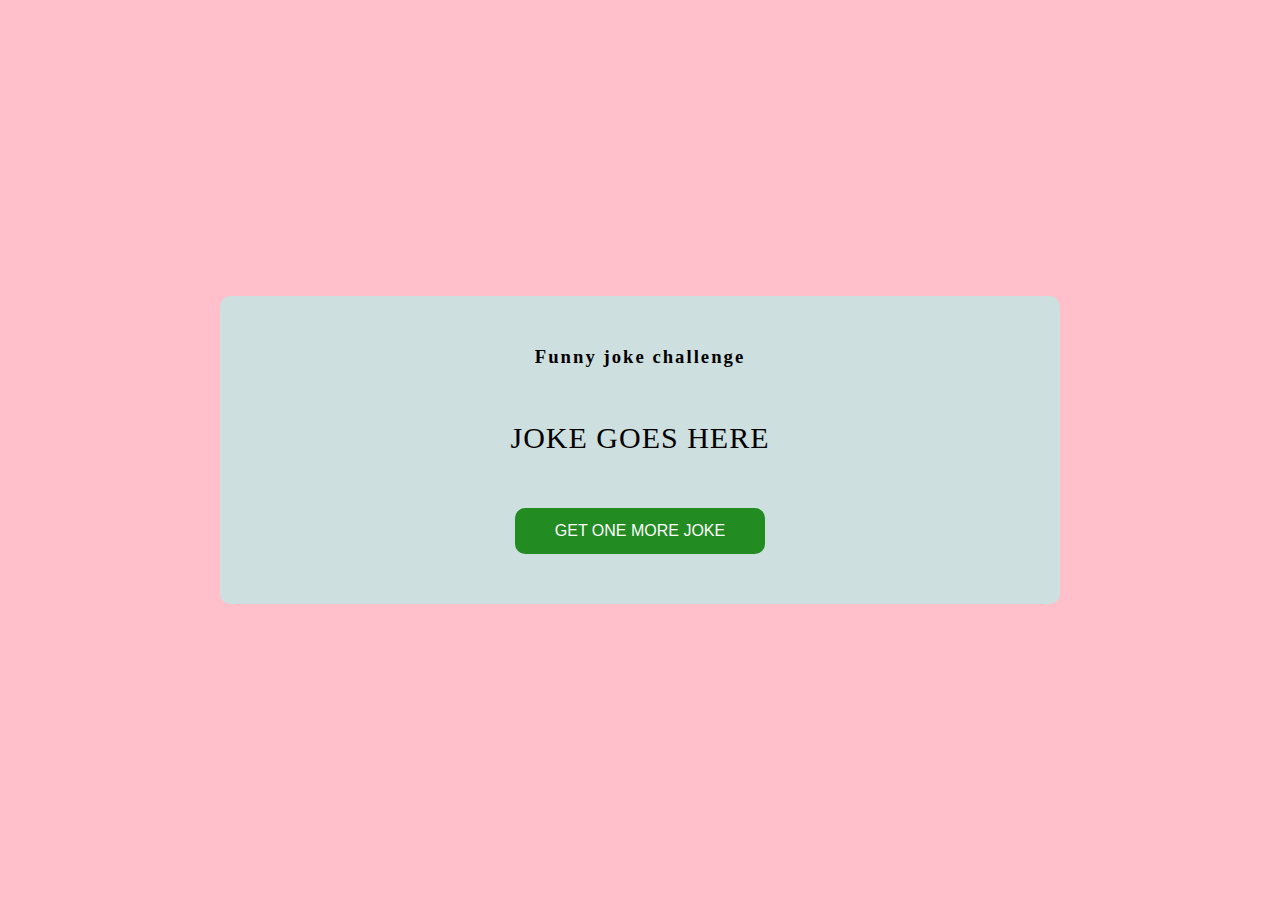
<file: jokes.html>
<!DOCTYPE html>
<html lang="en">
    <head>
        <title>Jokes</title>
        <link rel="stylesheet" href="css/jokes.css">
    </head>

    <body>
        <div class="container">
            <h3>Funny joke challenge</h3>
            <div id="joke" class="joke">JOKE GOES HERE</div>
            <button id="jokebtn" class="btn">GET ONE MORE JOKE</button>
        </div>
        <script src="js/jokes.js"></script>
    </body>


</html>
</file>
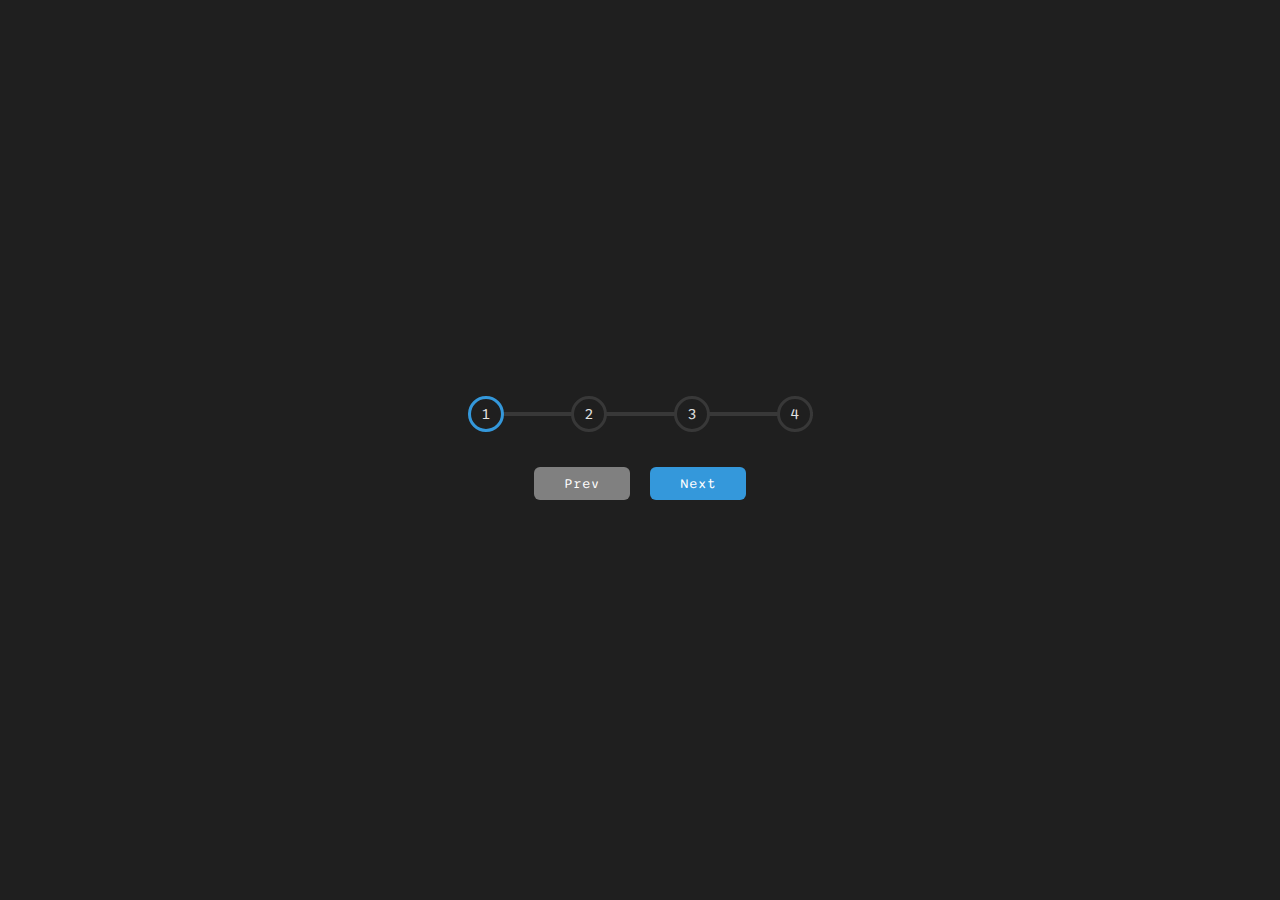
<file: progress.html>
<!DOCTYPE html>
<html lang="en">
    <head>
        <title>Expanding</title>
        <link rel="stylesheet" href="css/progress.css">
    </head>

    <body>

        <div class="container">

            <div class="progress-container">
                <div class="progress" id="progress"></div>
                <div class="circle active">1</div>
                <div class="circle">2</div>
                <div class="circle">3</div>
                <div class="circle">4</div>
            </div>
            <button class="btn" id="prev" disabled>Prev</button>
            <button class="btn" id="next">Next</button>

        </div>
        <script src="js/progress.js"></script>
    </body>


</html>
</file>
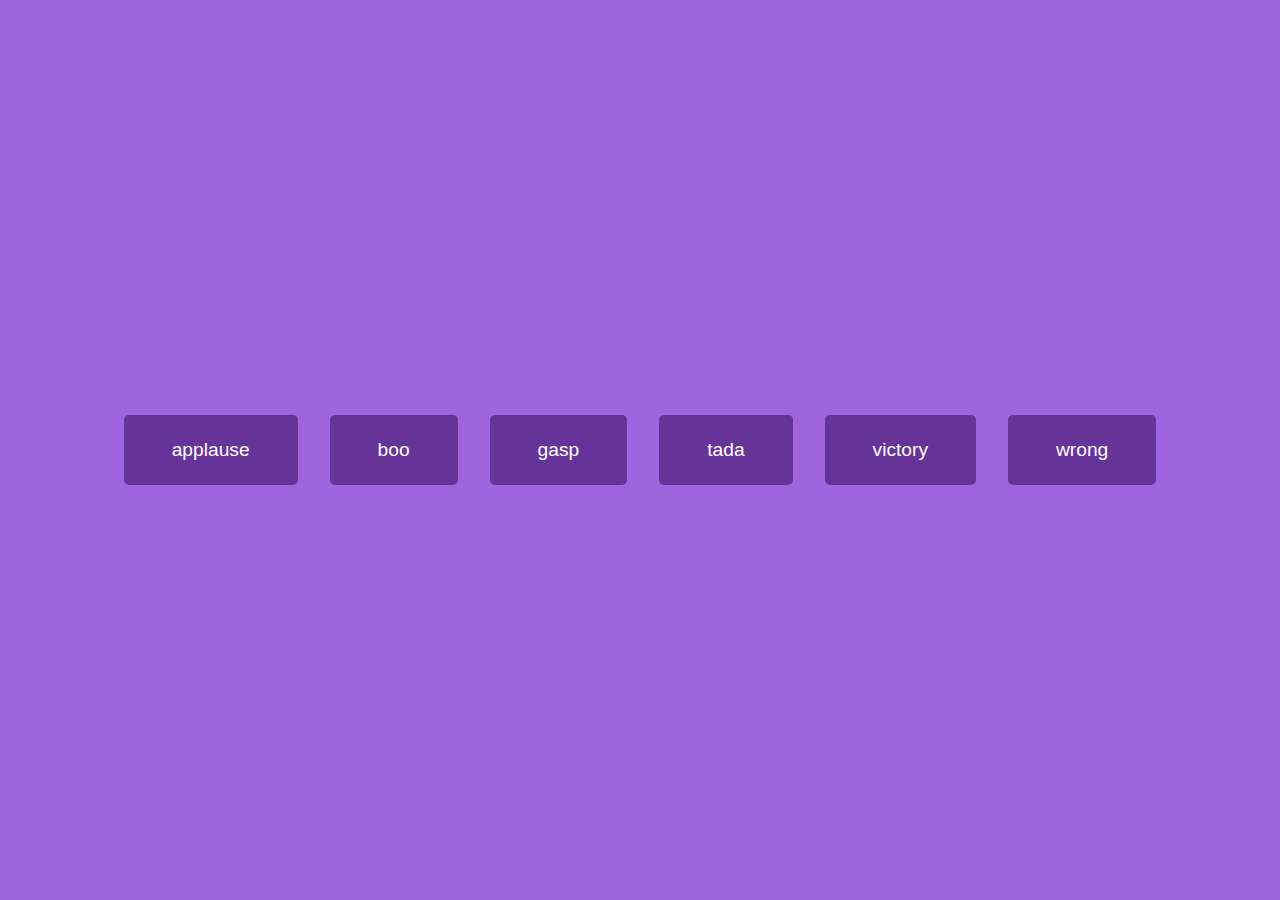
<file: sounds.html>
<!DOCTYPE html>
<html lang="en">
    <head>
        <title>Sound</title>
        <link rel="stylesheet" href="css/sounds.css">
    </head>

    <body>
        <audio id="applause" src="sounds/applause.mp3"></audio>
        <audio id="boo" src="sounds/boo.mp3"></audio>
        <audio id="gasp" src="sounds/gasp.mp3"></audio>
        <audio id="tada" src="sounds/tada.mp3"></audio>
        <audio id="victory" src="sounds/victory.mp3"></audio>
        <audio id="wrong" src="sounds/wrong.mp3"></audio>
        <div id="buttons"></div>
        <script src="js/sounds.js"></script>
    </body>


</html>
</file>
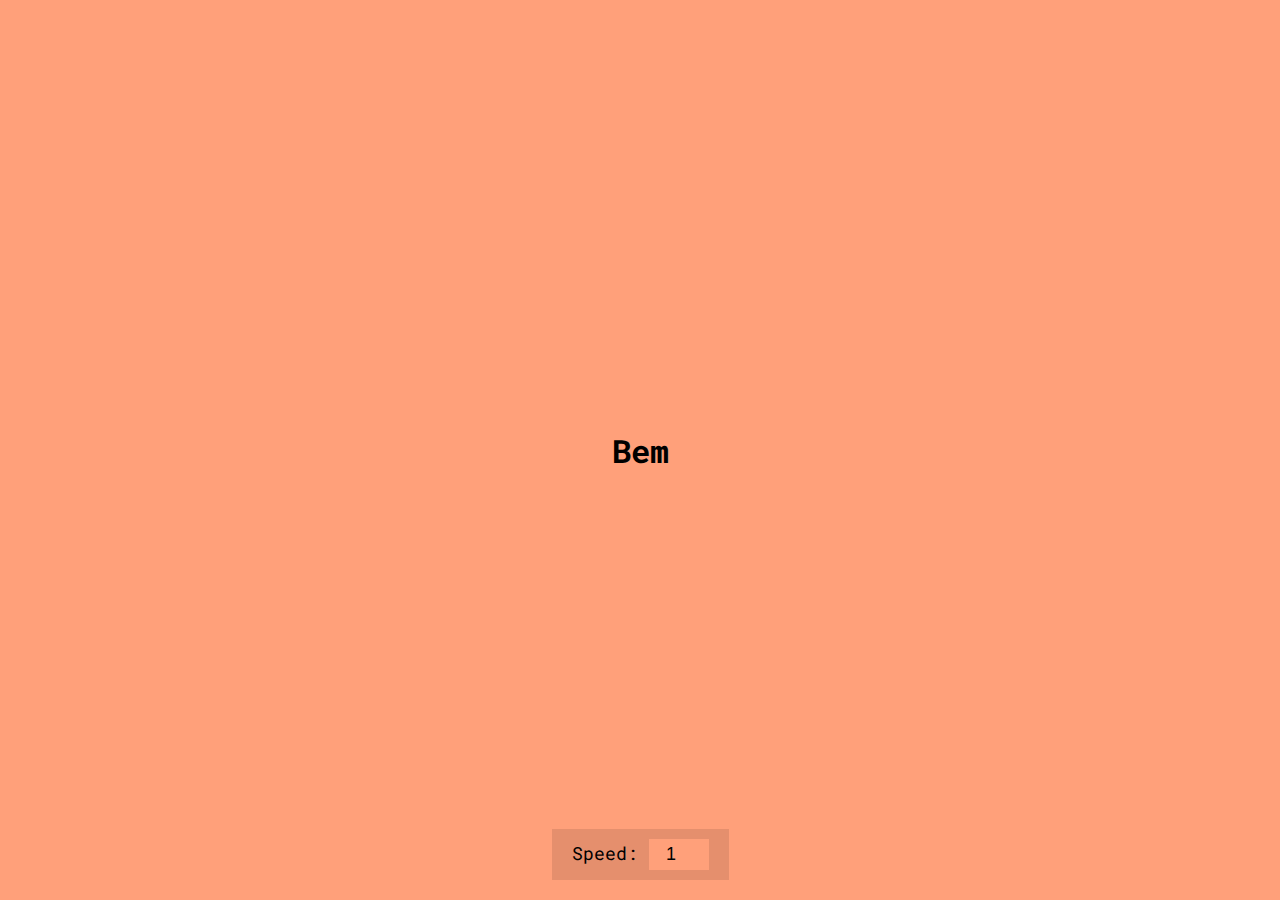
<file: typing.html>
<!DOCTYPE html>
<html lang="en">
    <head>
        <title>Tie-ping</title>
        <link rel="stylesheet" href="css/typing.css">
    </head>

    <body>
        <h1 id="text">Tupac 2K</h1>
        <div>
            <label for="speed">Speed:</label>
            <input type="number" name="speed" id="speed" value="1" min="1" max="10" step="1">
        </div>
        <script src="js/typing.js"></script>
    </body>


</html>
</file>
<file: css/jokes.css>
body{
    background-color: pink;
    display: flex;
    align-items:center;
    justify-content:center;
    height:100vh;
    margin:0;
    overflow: hidden;
}

.btn{
    background-color: forestgreen;
    color: white;
    border: 0;
    border-radius: 10px;
    cursor:pointer;
    padding: 14px 40px;
    font-size:16px;
}

.btn:active{
    transform: scale(.95);
}

.btn:hover{
    opacity: .7;
}

.container{
    background-color: #CEDFDF;
    border-radius: 10px;
    text-align: center;
    width: 800px;
    padding: 50px 20px;
}

h3 {
    margin:0;
    letter-spacing: 2px;
}

.joke {
    font-size: 30px;
    letter-spacing: 1px;
    line-height:40px;
    margin: 50px auto;
    max-width: 600px;
}
</file>
<file: css/progress.css>
@import url('https://fonts.googleapis.com/css2?family=Sono:wght@300&display=swap');

:root {
    --blue: #3498db;
    --grey: #383838;
    --background: #1f1f1f
}


body{
    font-family: 'Sono', sans-serif;
    display: flex;
    height: 100vh;
    align-items: center;
    justify-content: center;
    margin: 0;
    overflow: hidden;
    background-color: #1f1f1f;
    color: white;
}

.container {
    text-align: center;
}

.progress-container {
    display: flex;
    justify-content: space-between;
    position: relative;
    margin-bottom: 30px;
    width: 345px;
    max-width: 100%;
}

.progress-container::before{
    content: '';
    width: 100%;
    height: 4px;
    background-color: var(--grey);
    position: absolute;
    top: 50%;
    left:0;
    z-index: -1;
    transform: translateY(-50%);
}

.progress {
    background-color: var(--blue);
    height: 4px;
    width: 0%;
    position: absolute;
    top: 50%;
    left:0;
    z-index: -1;
    transform: translateY(-50%);
    transition: width 0.5s ease;
}

.circle {
    background-color: var(--background);
    color: #e2e2e2;
    height: 30px;
    width: 30px;
    border-radius: 50%;
    align-items: center;
    justify-content: center;
    display: flex;
    border: 3px solid var(--grey);
    transition: 0.7s ease;
}

.circle.active{
    border-color: var(--blue);


}

.btn {
    background-color: var(--blue);
    color: white;
    padding: 8px 30px;
    margin: 5px;
    font-size: 14px;
    border: 0;
    border-radius: 6px;
    cursor: pointer;
    font-family: inherit;
}

.btn:active {
    transform: scale(.95);
}

.btn:disabled{
    background-color: grey;
    cursor: not-allowed;
}
</file>
<file: css/sounds.css>
body {
    background-color: rgb(161, 100, 223);
    display: flex;
    align-items:center;
    justify-content:center;
    height:100vh;
    text-align:center;
    margin:0;
    overflow: hidden;
}

.btn {
    background-color: rebeccapurple;
    color:white;
    border:none;
    border-radius: 5px;
    cursor: pointer;
    margin: 1rem;
    padding: 1.5rem 3rem;
    font-size: 1.2rem;
}

.btn:hover {
    opacity: 0.5;
}
</file>
<file: css/typing.css>
@import url('https://fonts.googleapis.com/css2?family=Roboto+Mono:wght@200&family=Sono:wght@300&display=swap');

body{
    font-family: 'Roboto Mono', monospace;
    display: flex;
    flex-direction: column;
    height:100vh;
    align-items:center;
    justify-content:center;
    margin:0;
    overflow:hidden;
    background-color: lightsalmon;

}

div{
    position: absolute;
    bottom: 20px;
    background: rgba(0,0,0,0.1);
    padding: 10px 20px;
    font-size: 18px;

}

input{
    width: 50px;
    padding: 5px;
    font-size:18px;
    background-color: lightsalmon;
    border:none;
    text-align:center;
}
</file>
